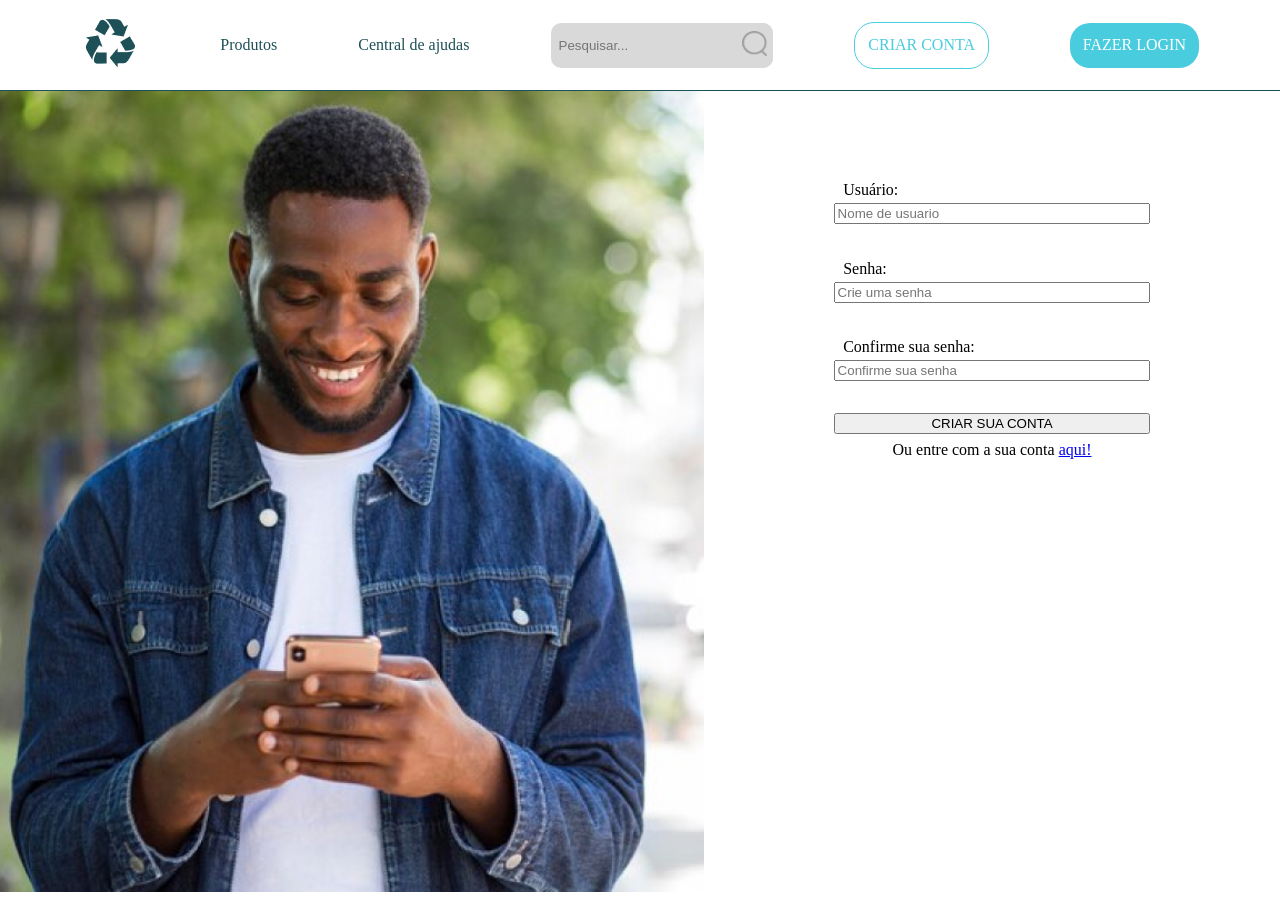
<file: index.html>
<!DOCTYPE html>
<html lang="pt-br">
<head>
    <meta charset="UTF-8">
    <meta name="viewport" content="width=device-width, initial-scale=1.0">
    <link rel="stylesheet" href="/css/reset.css">
    <link rel="stylesheet" href="/css/header.css">
    <link rel="stylesheet" href="/css/style.css">
    <title>Login</title>
</head>

<body>
    <header>
        <img src="/imgs/logo.png" alt="">
        
        <a href="">Produtos</a>
        
        <a href="">Central de ajudas</a>
        
        <div id="search_bar">
            <input type="search" placeholder="Pesquisar...">

            <button id="btn_search">
                <img src="/imgs/search_icon.png" alt="">
            </button>

        </div>

        <a href="" id="btn_register">CRIAR CONTA</a>

        <a href="/login.html" id="btn_login">FAZER LOGIN</a>

    </header>

    <main>
        <div id="main_left">
        </div>

        <div id="main_rigth">

            <div id="main_form">
                <label>Usuário:</label>
                <input type="text" id="reg_name" autofocus required pattern="[A-Za-z]{3}" placeholder="Nome de usuario">

                <label>Senha:</label>
                <input type="text" required pattern="[A-Za-z]{8}" placeholder="Crie uma senha">

                <label>Confirme sua senha:</label>
                <input type="text" required pattern="[A-Za-z]{8}" placeholder="Confirme sua senha">

                <button>CRIAR SUA CONTA</button>
                <p2>Ou entre com a sua conta <a href="/login.html">aqui!</a></p2>
            </div>

        </div>
    </main>


    <!-- -->
</body>
</html>
</file>
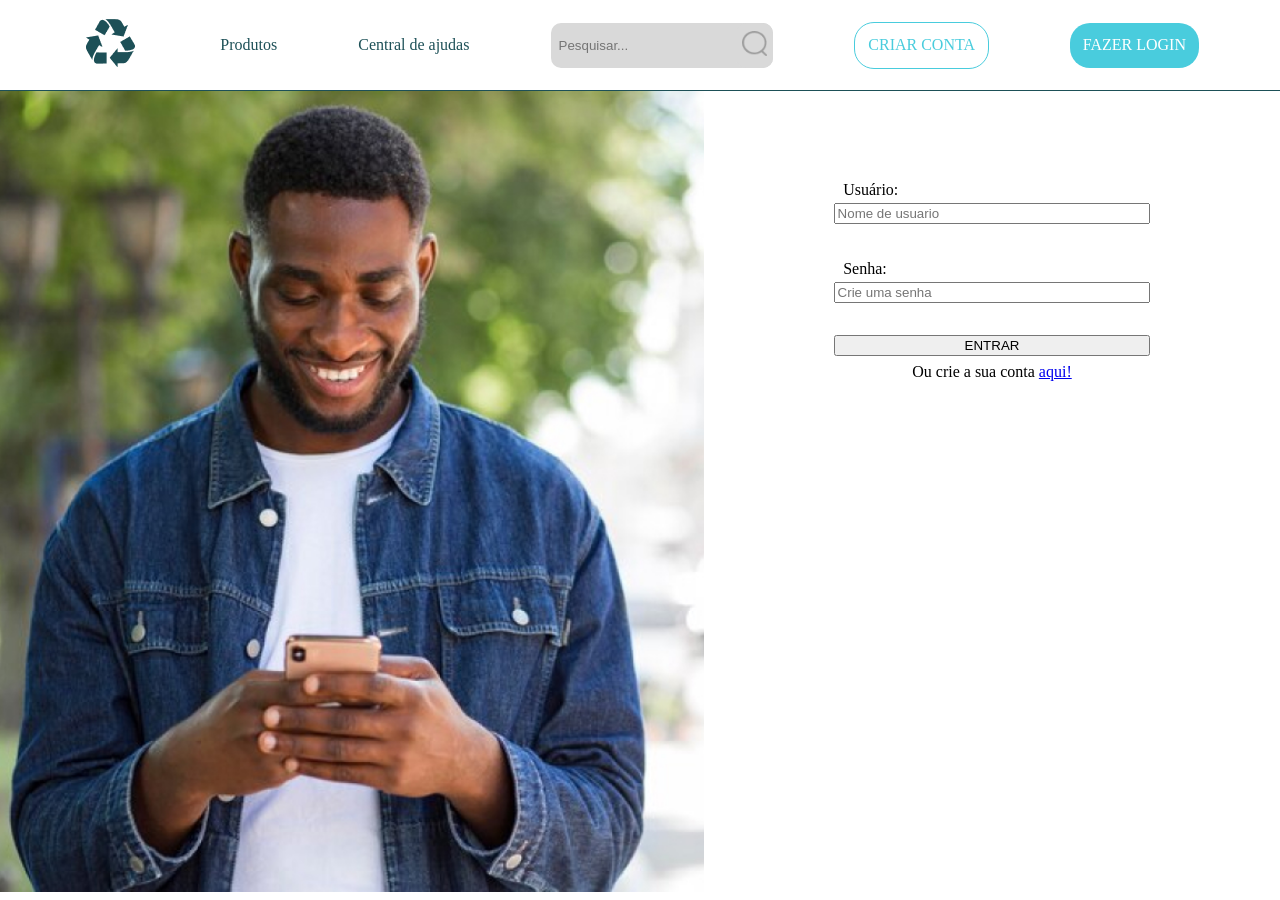
<file: login.html>
<!DOCTYPE html>
<html lang="pt-br">
<head>
    <meta charset="UTF-8">
    <meta name="viewport" content="width=device-width, initial-scale=1.0">
    <link rel="stylesheet" href="/css/reset.css">
    <link rel="stylesheet" href="/css/header.css">
    <link rel="stylesheet" href="/css/style.css">
    <title>Login</title>
</head>

<body>
    <header>
        <img src="/imgs/logo.png" alt="">
        
        <a href="">Produtos</a>
        
        <a href="">Central de ajudas</a>
        
        <div id="search_bar">
            <input type="search" placeholder="Pesquisar...">

            <button id="btn_search">
                <img src="/imgs/search_icon.png" alt="">
            </button>

        </div>

        <a href="/index.html" id="btn_register">CRIAR CONTA</a>

        <a href="" id="btn_login">FAZER LOGIN</a>

    </header>

    <main>
        <div id="main_left">
        </div>

        <div id="main_rigth">

            <div id="main_form">
                <label>Usuário:</label>
                <input type="text" id="reg_name" autofocus required pattern="[A-Za-z]{3}" placeholder="Nome de usuario">

                <label>Senha:</label>
                <input type="text" required pattern="[A-Za-z]{8}" placeholder="Crie uma senha">

                <button>ENTRAR</button>
                <p2>Ou crie a sua conta <a href="/index.html">aqui!</a></p2>
            </div>

        </div>
    </main>


    <!-- -->
</body>
</html>
</file>
<file: css/header.css>
/* Header */

header{
    display: flex;
    width: 100%;
    height: 10vh;
    justify-content: space-evenly;
    align-items: center;
    border-bottom: 1px solid #1D5057;
}

header a{
    text-decoration: none;
    color: #1D5057;
}

#search_bar{
    display: flex;
    align-items: center;
    border: none;
    border-radius: 10px;
    background-color: #D9D9D9;
    color: #9E9E9E;
    height: 5vh;
    min-width: 5vw;
}

#search_bar input{
    background-color: transparent;
    min-width: 3vw;
    border: none;
    padding: 0.2rem 0.5rem;
}

#btn_search{
    height: 100%;
    border: none;
    border-radius: 10px;
    background-color: #D9D9D9;
    cursor: pointer;
}

#btn_search:hover{
    background-color: #9e9e9e49;
}

#btn_search img{
    height: 60%;
}

#btn_register{
    display: flex;
    align-items: center;
    border: 1px solid #49CCDD;
    border-radius: 20px;
    color: #49CCDD;
    height: 5vh;
    padding-inline: 0.8rem;
}

#btn_login{
    display: flex;
    align-items: center;
    border: none;
    border-radius: 20px;
    color: white;
    background-color: #49CCDD;
    height: 5vh;
    padding-inline: 0.8rem;
}

 /* Header -- */
</file>
<file: css/style.css>
/* Main */

main{
    display: flex;
    height: 100%;
}

#main_left{
    width: 55%;
    height: 100%;
    background-image: url(../imgs/reg_log_pic.jpg);
    background-size: cover;
    background-repeat: no-repeat;
}   


#main_rigth{
    width: 45%;
    display: flex;
    flex-direction: column;
    align-items: center;
}

#main_form{
    display: flex;
    flex-direction: column;
    width: 55%;
    height: 100%;
    margin-top: 15%;
}

#main_form label{
    padding: 0.3rem 0.6rem;

}

.inputs{
    border-radius: 20px;
    border: 1px solid #06BED6;
    background-color: #F2F2F2;
    width: 100%;
    height: 7%;
    padding-left: 0.7rem;
}

#submit{
    border-radius: 20px;
    border: none;
    background-color: #06BED6;
    color: white;
    width: 100%;
    height: 10%;
    cursor: pointer;
}


#main_form p2{
    padding-top: 0.5rem;
    align-self: center;
}


#main_form input{
    margin-bottom: 2rem;
}


/* Main -- */
</file>
